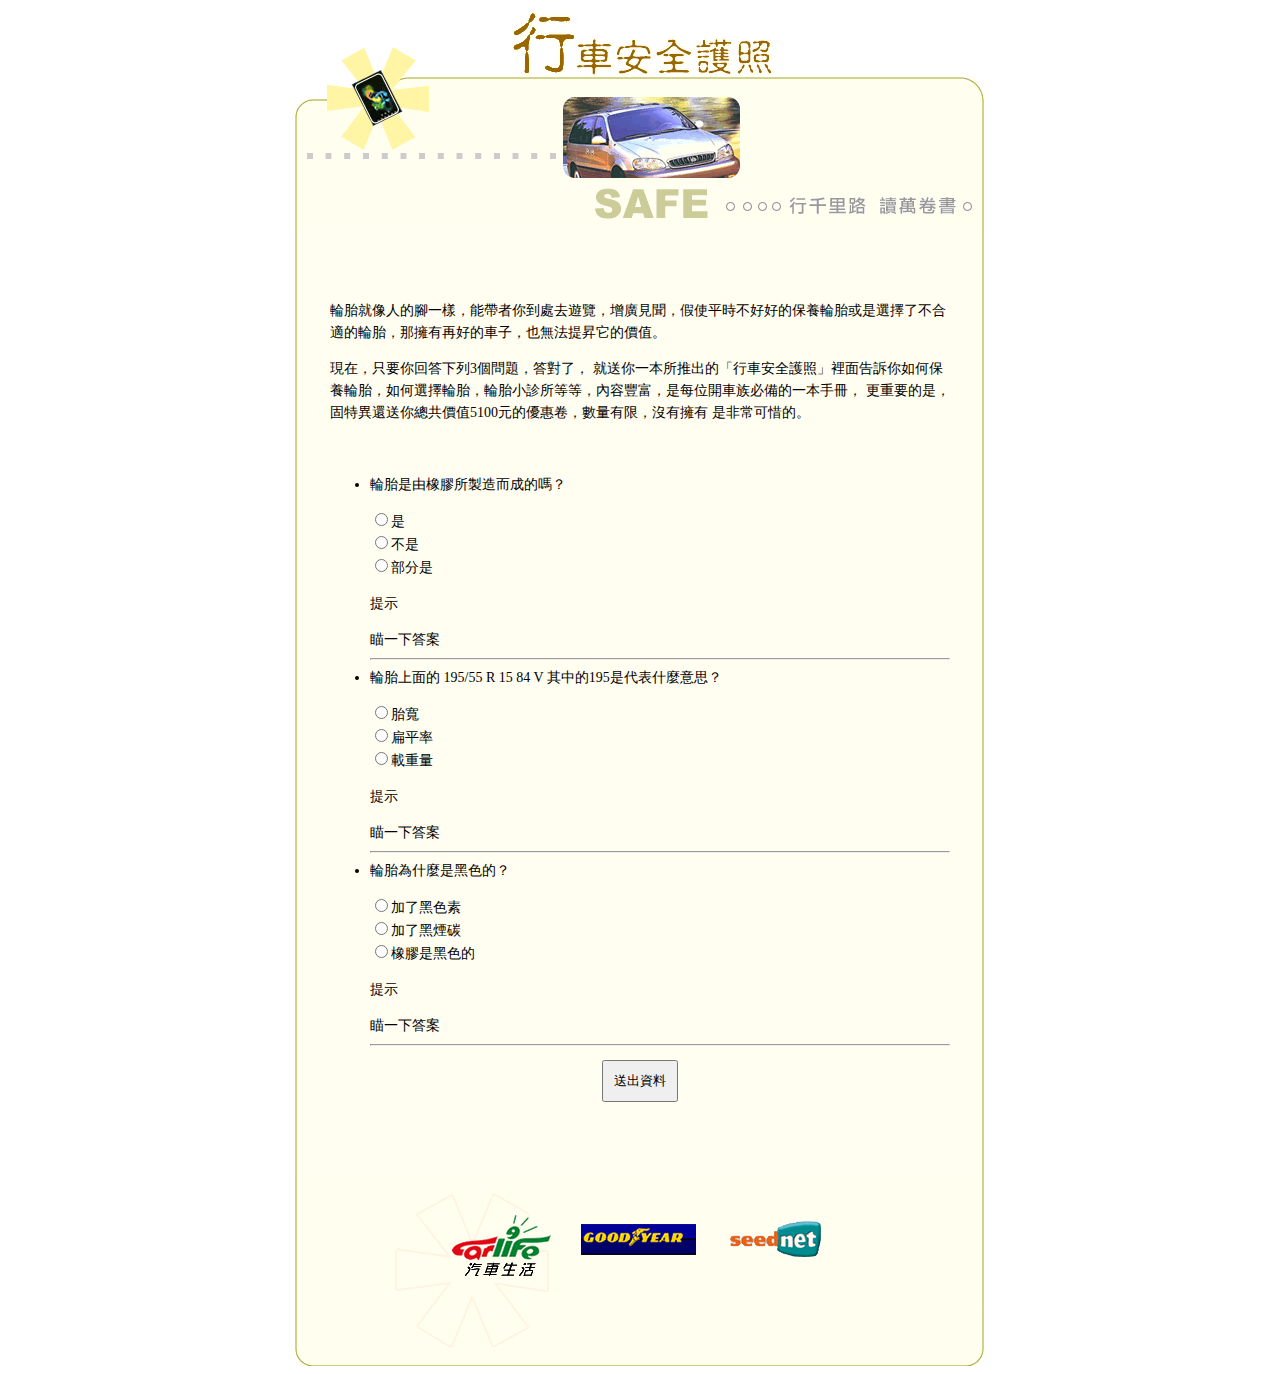
<file: index.html>
<!DOCTYPE html>
<html lang="zh">
<head>
  <meta charset="UTF-8">
  <meta name="viewport" content="width=device-width, initial-scale=1.0">
  <title>行車安全護照問答</title>
  <script>
    
    console.dir(document);
  </script>
  <link rel="stylesheet" href="./style.css"> 

    
</head>
<body bgcolor="#ffffff">

<div class="safecard-visible">
    <div class="visible-title">
      <img src="./images/title.gif" alt="">
      
    </div>
    <div class="visible-sub">
      <img src="./images/top_title1.gif" alt="">
      <img src="./images/title_title2.gif" alt="">      
      
  
    </div>
    <div class="subcontext">
      <div>
      <p>輪胎就像人的腳一樣，能帶者你到處去遊覽，增廣見聞，假使平時不好好的保養輪胎或是選擇了不合適的輪胎，那擁有再好的車子，也無法提昇它的價值。</p>
      <p>現在，只要你回答下列3個問題，答對了， 就送你一本所推出的<span>「行車安全護照」</span>裡面告訴你如何保養輪胎，如何選擇輪胎，輪胎小診所等等，內容豐富，是每位開車族必備的一本手冊， 更重要的是，<span>固特異</span>還送你總共價值5100元的優惠卷，數量有限，沒有擁有 是非常可惜的。</p>
   
    　　<form action="./index_2.html" method="get">
      <ul>
        <li>輪胎是由橡膠所製造而成的嗎？	 
          <p><input type="radio" name="1st" value="是">是 <br>
          <input type="radio" name="1st" value="不是">不是 <br>
          <input type="radio" name="1st" value="部分是">部分是</p>
          <p><span class="ans" onclick="explain1Toshow()">提示</span></p>
          <div id="explain1" >瞄一下答案
            </div>
              <hr/>        

         
        </li>
        <li>輪胎上面的 195/55 R 15 84 V 其中的195是代表什麼意思？
          <p><input type="radio" name="2st" value="胎寬">胎寬<br>
            <input type="radio" name="2st" value="扁平率">扁平率<br>
            <input type="radio" name="2st" value="載重量">載重量<br>

          </p>
          <p><span class="ans" onclick="explain2Toshow()">提示</span></p>
          <div id="explain2" >瞄一下答案
            
          </div>
              <hr/>        
        </li>
        <li>輪胎為什麼是黑色的？
          <p><input type="radio" name="3st" value="加了黑色素">加了黑色素<br>
            <input type="radio" name="3st" value="加了黑煙碳">加了黑煙碳<br>
            <input type="radio" name="3st" value="橡膠是黑色的">橡膠是黑色的<br></p>
            <p><span class="ans" onclick="explain3Toshow()">提示</span> </p>
            <div id="explain3">瞄一下答案
              </div>
              <hr/>        
           </li>

      </ul>
     <p><button type="submit" value="提交" class="btn">送出資料</button></p>

     </form>
     </div>      
    </div>

    <div class="safecard-bottom">
      <div class="imgLogo"><img src="./images/carlife.gif"></div>
      <div class="imgLogo"><img src="./images/goodyear.gif"></div>
      <div class="imgLogo"><img src="./images/seednet.gif"></div>
  
    </div>
    <script src="./script.js">      
    </script>

  
</div>
  <!--------------------------- STOP COPYING THE HTML HERE --------------------------->
  </body>
  </html>
</file>
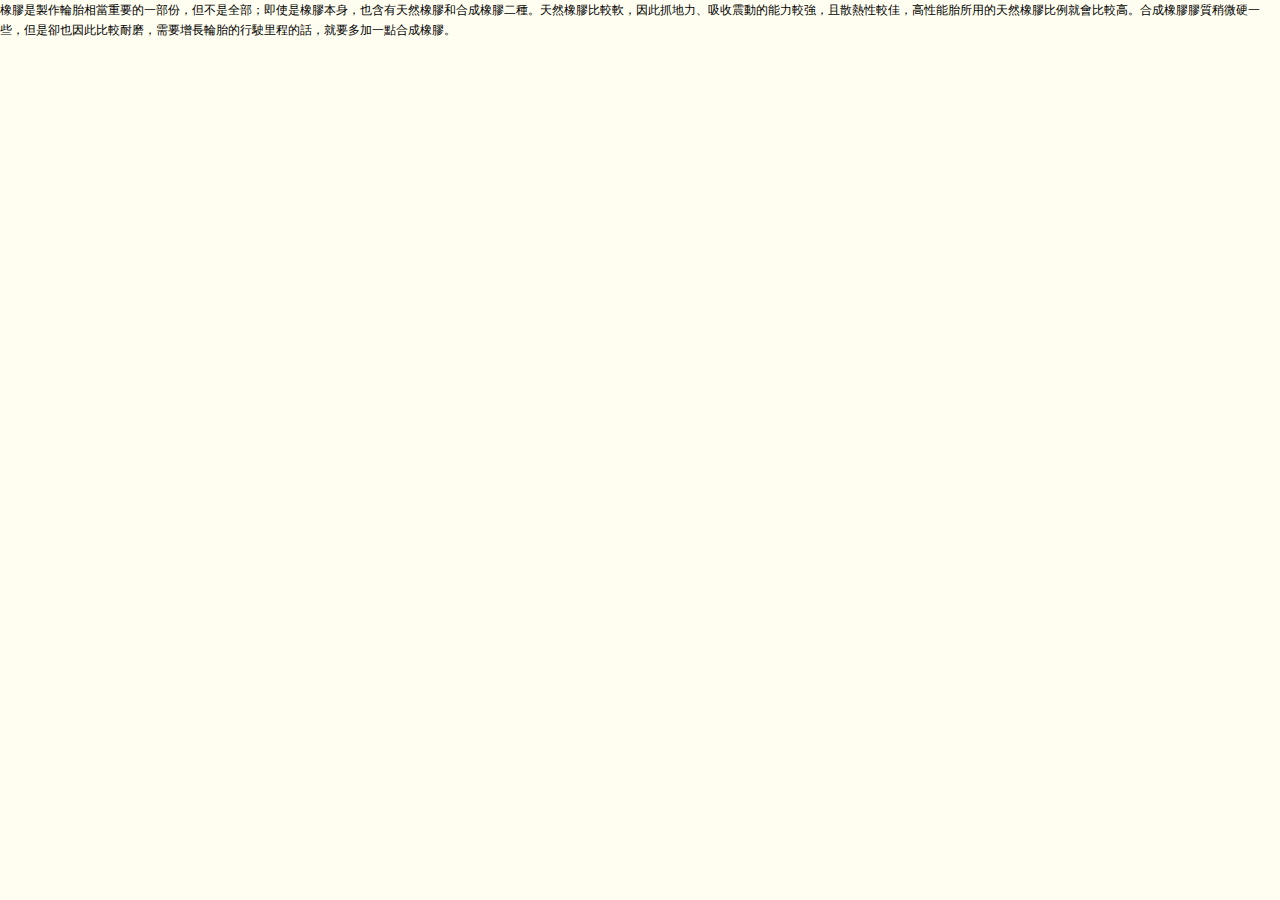
<file: a1.html>
<html>
<head>
<title>���ܤ@</title>
<meta http-equiv="Content-Type" content="text/html; charset=big5">
<style type="text/css">
<!--
.unnamed1 {  font-size: 12px; line-height: 20px}
-->
</style>
</head>

<body bgcolor="#FFFEF0" leftmargin="0" topmargin="0" marginwidth="0" marginheight="0">
<font color="#000000" class="unnamed1">�󽦬O�s�@���L�۷����n���@�����A�����O�����F�Y�ϬO�󽦥����A�]�t���ѵM�󽦩M�X���󽦤G�ءC�ѵM�󽦤���n�A�]����a�O�B�l���_�ʪ���O���j�A�B�����ʸ��ΡA���ʯ�L�ҥΪ��ѵM�󽦤�ҴN�|������C�X���󽦽���y�L�w�@�ǡA���O�o�]�]������@�i�A�ݭn�W�����L����p���{���ܡA�N�n�h�[�@�I�X���󽦡C 
</font> 
</body>
</html>
</file>
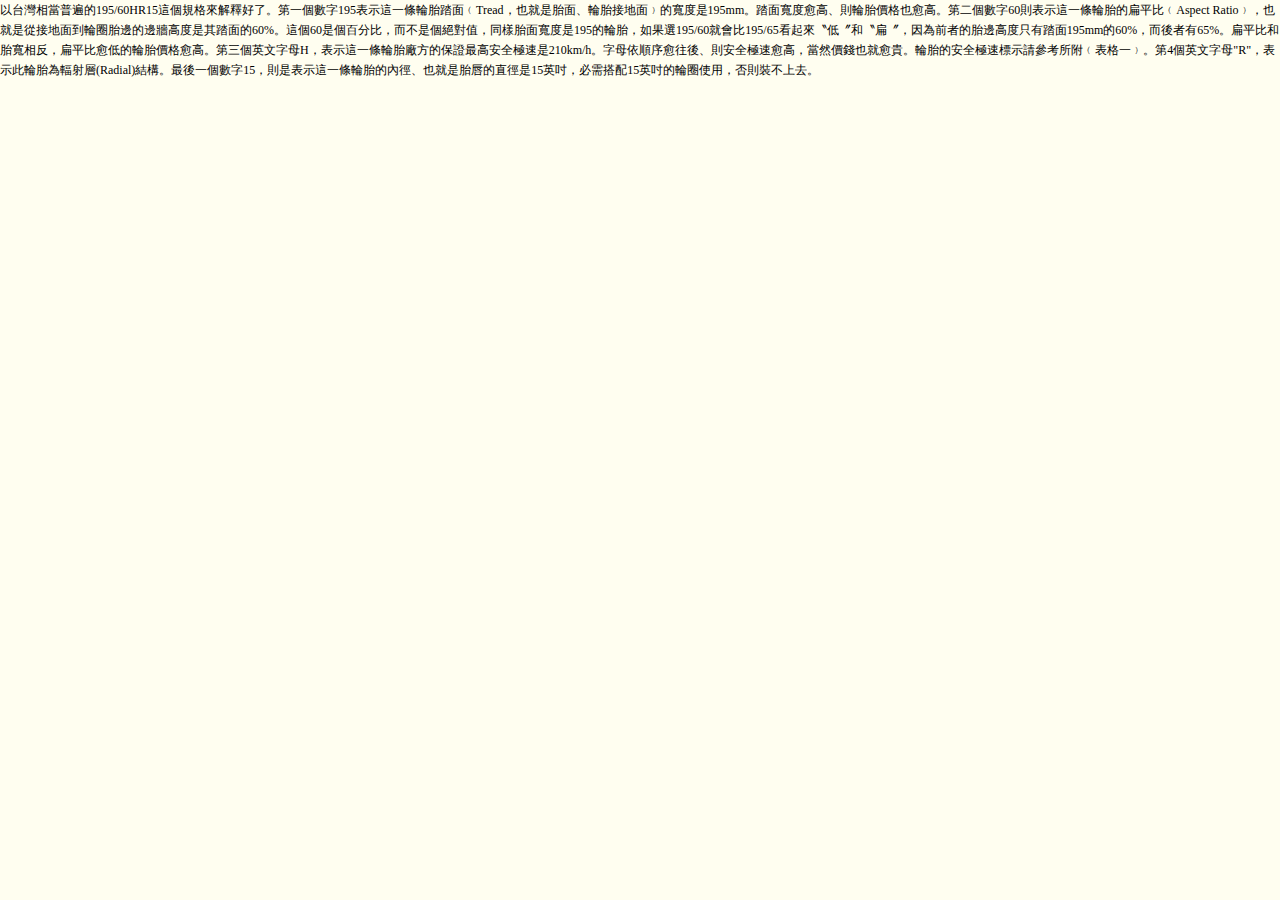
<file: a2.html>
<html>
<head>
<title>���ܤG</title>
<meta http-equiv="Content-Type" content="text/html; charset=big5">
<style type="text/css">
<!--
.unnamed1 {  font-size: 12px; line-height: 20px}
-->
</style>
</head>

<body bgcolor="#FFFEF0" leftmargin="0" topmargin="0" marginwidth="0" marginheight="0" class="unnamed1">
�H�x�W�۷����M��195/60HR15�o�ӳW��Ӹ����n�F�C�Ĥ@�ӼƦr195���ܳo�@�����L�񭱡}Tread�A�]�N�O�L���B���L���a���~���e�׬O195mm�C�񭱼e�׷U���B�h���L����]�U���C�ĤG�ӼƦr60�h���ܳo�@�����L���󥭤�}Aspect 
Ratio�~�A�]�N�O�q���a�������L�䪺���𰪫׬O��񭱪�60%�C�o��60�O�Ӧʤ���A�Ӥ��O�ӵ���ȡA�P�˭L���e�׬O195�����L�A�p�G��195/60�N�|��195/65�ݰ_�ӡ��C���M���󡪡A�]���e�̪��L�䰪�ץu����195mm��60%�A�ӫ�̦�65%�C�󥭤�M�L�e�ۤϡA�󥭤�U�C�����L����U���C�ĤT�ӭ^��r��H�A���ܳo�@�����L�t�誺�O�ҳ̰��w�����t�O210km/h�C�r���̶��ǷU����B�h�w�����t�U���A���M�����]�N�U�Q�C���L���w�����t�ХܽаѦҩҪ��}����@�~�C��4�ӭ^��r��"R"�A���ܦ����L����g�h(Radial)���c�C�̫�@�ӼƦr15�A�h�O���ܳo�@�����L�����|�B�]�N�O�L�B�����|�O15�^�T�A���ݷf�t15�^�T������ϥΡA�_�h�ˤ��W�h�C 
</body>
</html>
</file>
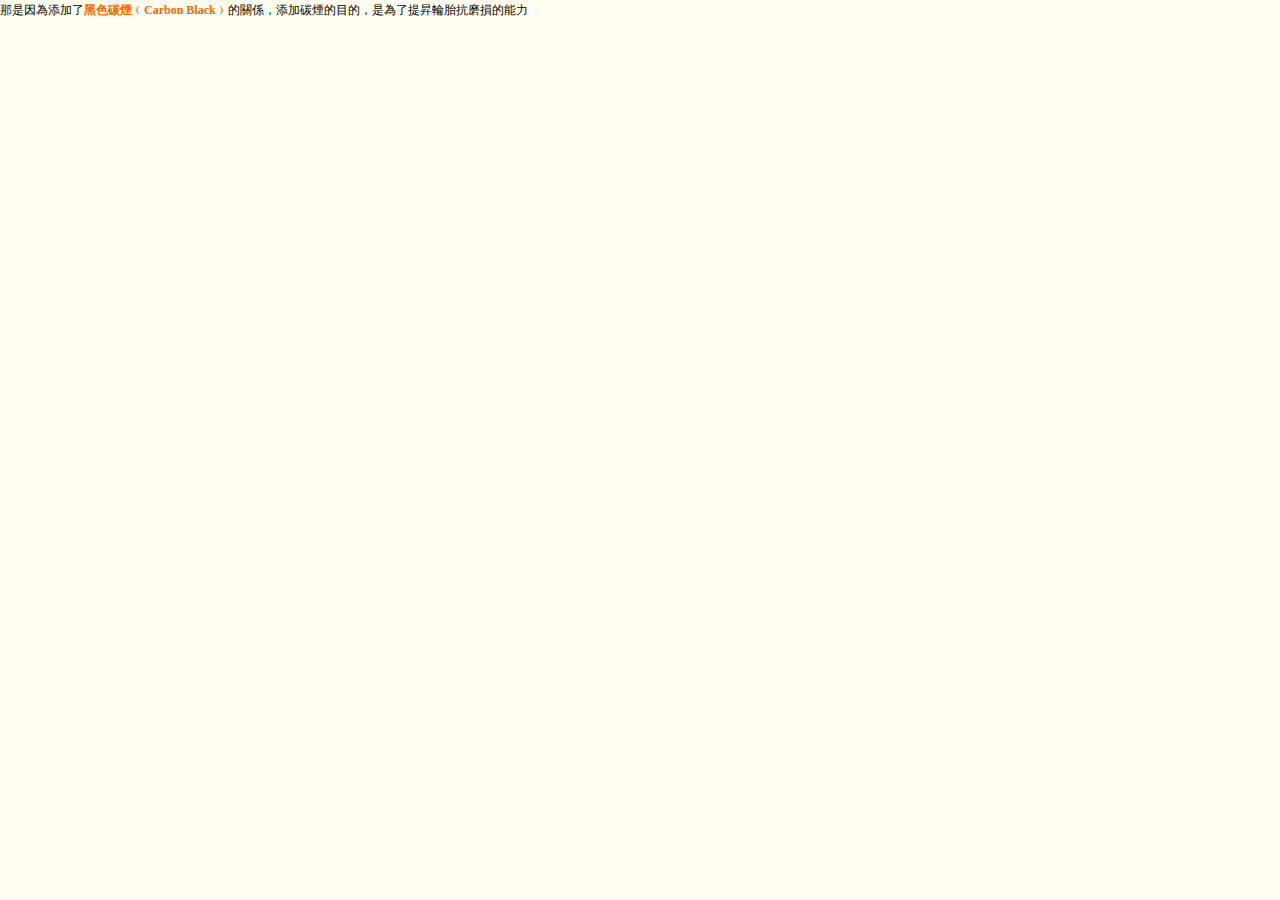
<file: a3.html>
<html>
<head>
<title>���ܤT</title>
<meta http-equiv="Content-Type" content="text/html; charset=big5">
<style type="text/css">
<!--
.unnamed1 {  font-size: 12px; line-height: 20px}
-->
</style>
</head>

<body bgcolor="#FFFEF0" leftmargin="0" topmargin="0" marginwidth="0" marginheight="0" class="unnamed1">
���O�]���K�[�F<b><font color="#FF6600">�¦�ҷϡ}Carbon Black�~</font></b>�����Y�A�K�[�ҷϪ��ت��A�O���F���@���L�ܿi�l����O 
</body>
</html>
</file>
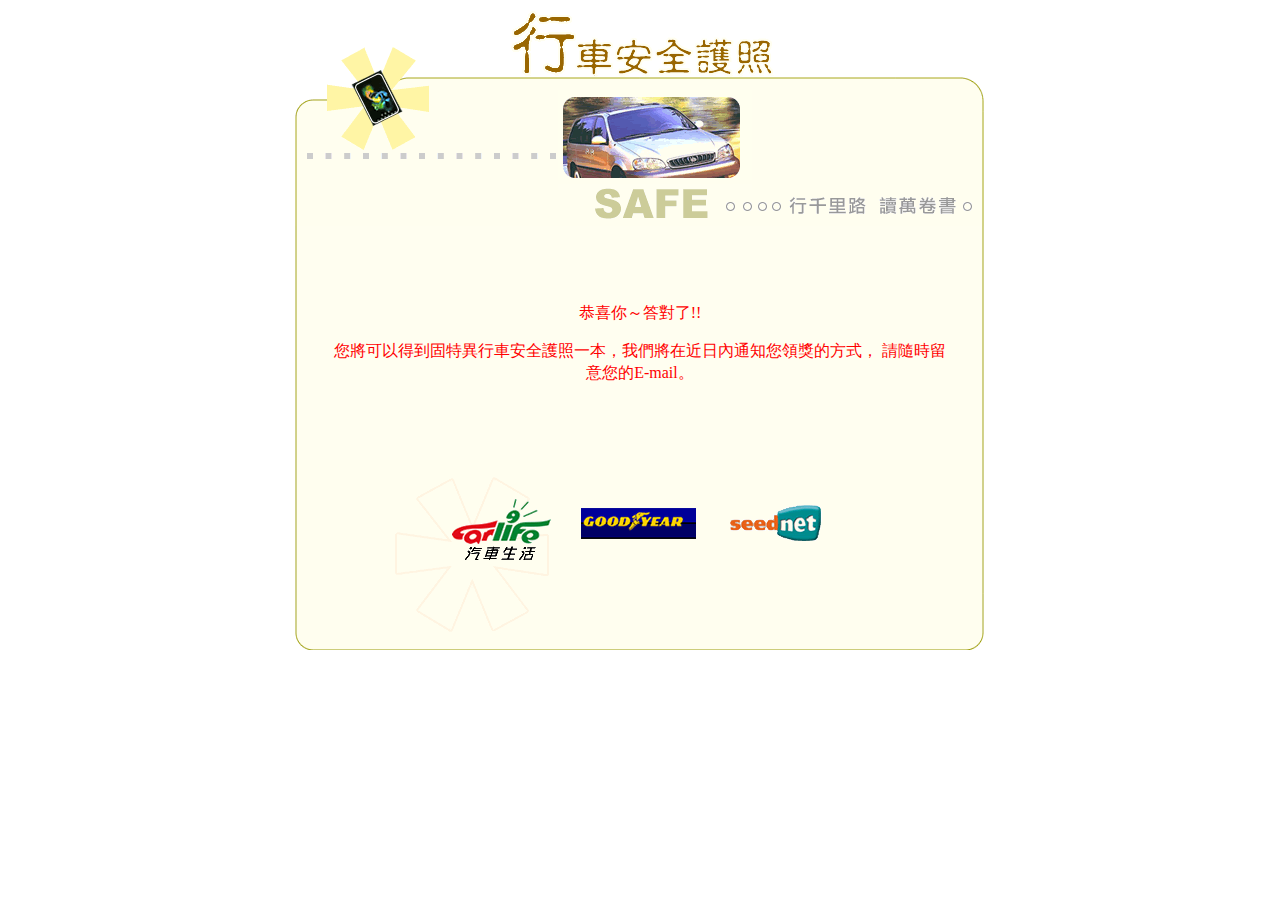
<file: index_2.html>
<!--To put this html into an existing HTML document, you must copy the JavaScript and-->
<!--paste it in a specific location within the destination HTML document. You must then copy-->
<!--and paste the table in a different location.-->
<!DOCTYPE html>
<html lang="zh-Hant-TW">
<head>
  <meta charset="UTF-8">
  <meta name="viewport" content="width=device-width, initial-scale=1.0">
  <title>行車安全護照問答</title>
  <script>
    console.dir(document);
  </script>
  <link rel="stylesheet" href="./style.css">

    
</head>
<body bgcolor="#ffffff">

<div class="safecard-visible">
    <div class="visible-title">
      <img src="./images/title.gif" alt="">
      
    </div>
    <div class="visible-sub">
      <img src="./images/top_title1.gif" alt="">
      <img src="./images/title_title2.gif" alt="">      
      
  
    </div>
    <div class="subgreat">
      <p>恭喜你～答對了!!</p>
      <p>您將可以得到固特異行車安全護照一本，我們將在近日內通知您領獎的方式，
        請隨時留意您的E-mail。</p>
      
    </div>

    <div class="safecard-bottom">
      <div class="imgLogo"><img src="./images/carlife.gif"></div>
      <div class="imgLogo"><img src="./images/goodyear.gif"></div>
      <div class="imgLogo"><img src="./images/seednet.gif"></div>
  
    </div>
  
</div>
  <!--------------------------- STOP COPYING THE HTML HERE --------------------------->
  </body>
  </html>
</file>
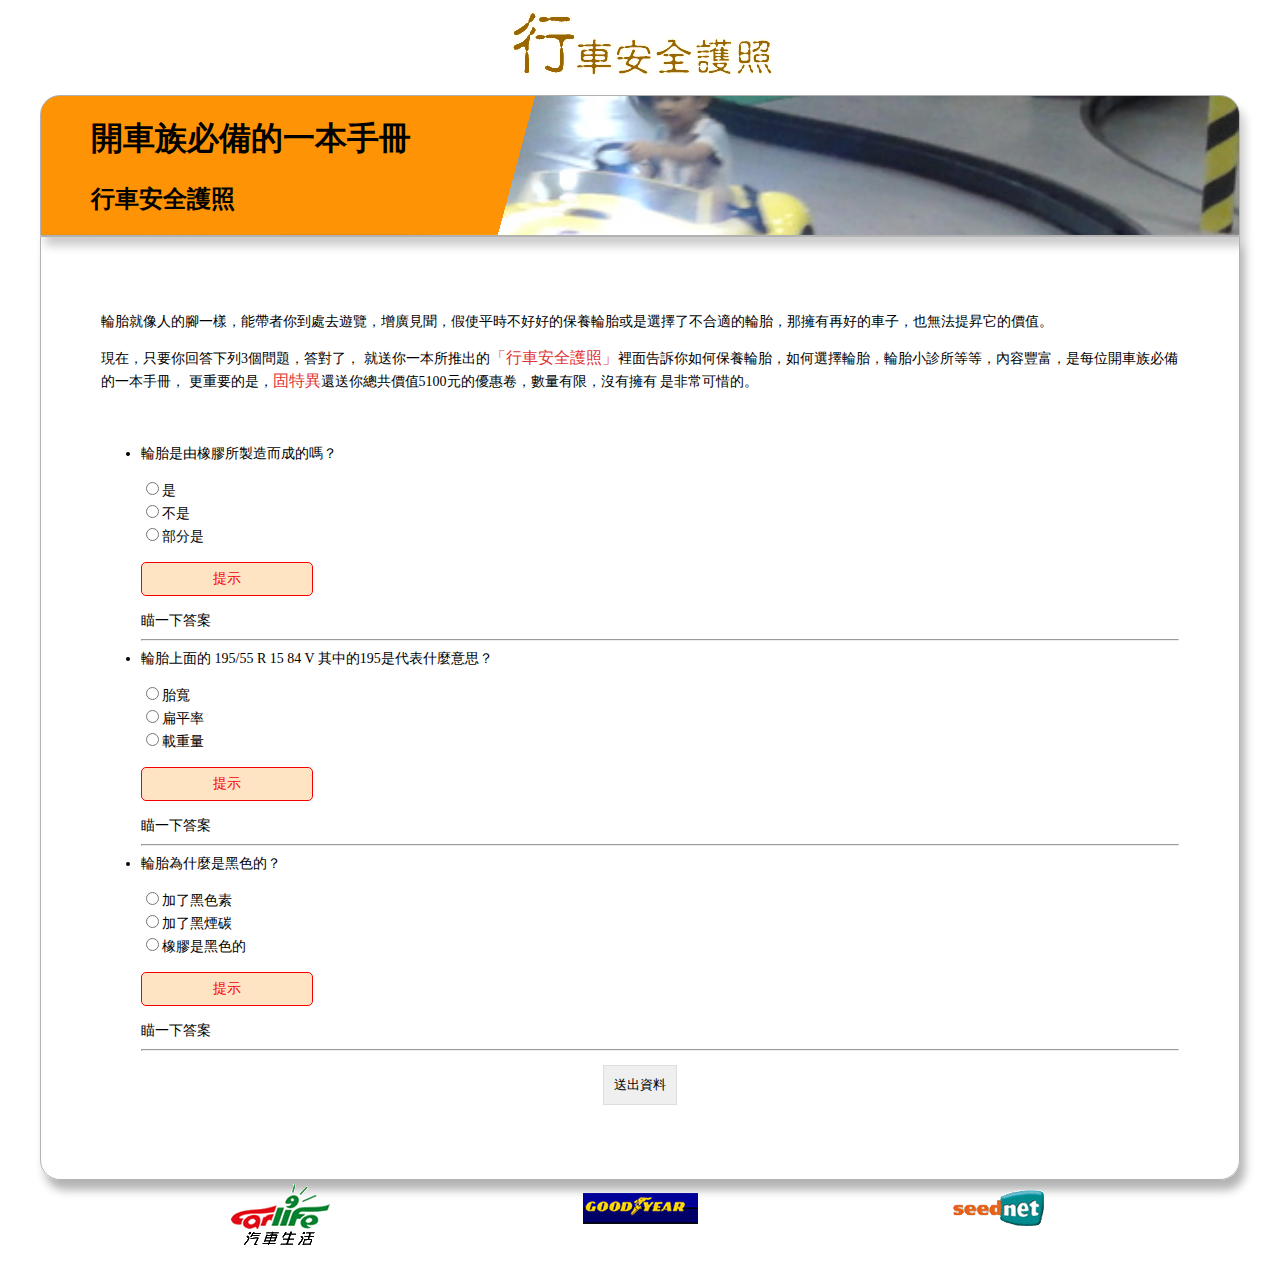
<file: rwd.html>
<!DOCTYPE html>
<html lang="zh">
<head>
    <meta charset="UTF-8">
    <meta name="viewport" content="width=device-width, initial-scale=1.0">
    <title>行車安全護照問答</title>
    <script>
    
        console.dir(document);
      </script>
      <link rel="stylesheet" href="./rwdstyle.css"> 
    
</head>
<body>
    <div class="safecard-visible">
        <div class="visible-title">
          <img src="./images/title.gif" alt="">
          
        </div>
        <div class="visible-sub">
            <h1>開車族必備的一本手冊</h1>      
            <h2>行車安全護照</h2>
        </div>
        <div class="subcontext">
          <div>
          <p>輪胎就像人的腳一樣，能帶者你到處去遊覽，增廣見聞，假使平時不好好的保養輪胎或是選擇了不合適的輪胎，那擁有再好的車子，也無法提昇它的價值。</p>
          <p>現在，只要你回答下列3個問題，答對了， 就送你一本所推出的<span>「行車安全護照」</span>裡面告訴你如何保養輪胎，如何選擇輪胎，輪胎小診所等等，內容豐富，是每位開車族必備的一本手冊， 更重要的是，<span>固特異</span>還送你總共價值5100元的優惠卷，數量有限，沒有擁有 是非常可惜的。</p>
       
        　　<form action="./index_2.html" method="get">
          <ul>
            <li>輪胎是由橡膠所製造而成的嗎？	 
              <p><input type="radio" name="1st" value="是">是 <br>
              <input type="radio" name="1st" value="不是">不是 <br>
              <input type="radio" name="1st" value="部分是">部分是</p>
              <p><span class="ans" onclick="explain1Toshow()">提示</span></p>
              <div id="explain1" >瞄一下答案
                </div>
                  <hr/>        
    
             
            </li>
            <li>輪胎上面的 195/55 R 15 84 V 其中的195是代表什麼意思？
              <p><input type="radio" name="2st" value="胎寬">胎寬<br>
                <input type="radio" name="2st" value="扁平率">扁平率<br>
                <input type="radio" name="2st" value="載重量">載重量<br>
    
              </p>
              <p><span class="ans" onclick="explain2Toshow()">提示</span></p>
              <div id="explain2" >瞄一下答案
                
              </div>
                  <hr/>        
            </li>
            <li>輪胎為什麼是黑色的？
              <p><input type="radio" name="3st" value="加了黑色素">加了黑色素<br>
                <input type="radio" name="3st" value="加了黑煙碳">加了黑煙碳<br>
                <input type="radio" name="3st" value="橡膠是黑色的">橡膠是黑色的<br></p>
                <p><span class="ans" onclick="explain3Toshow()">提示</span> </p>
                <div id="explain3">瞄一下答案
                  </div>
                  <hr/>        
               </li>
    
          </ul>
         <p><button type="submit" value="提交" class="btn">送出資料</button></p>
    
         </form>
         </div>      
        </div>
    
        <div class="safecard-bottom">
          <div class="imgLogo"><img src="./images/carlife.gif"></div>
          <div class="imgLogo"><img src="./images/goodyear.gif"></div>
          <div class="imgLogo"><img src="./images/seednet.gif"></div>
      
        </div>
        <script src="./script.js">      
        </script>
    
      
    </div>
    
    

    
</body>
</html>
</file>
<file: style.css>
body{
  display: flex;
  justify-content: center;

}
.safecard-visible{
  width: 740px;        
  background-image: url(./images/top_bg.gif);
}
.visible-title{
  display: flex;
  justify-content: center;
      
}
.visible-sub{
  text-align: center;  
}

.subcontext {
  

  background-image: url(./images/bg.gif);
 font-size: 14px;
  font-weight: 300px;
  line-height: 22px;
  padding: 60px;

  
}
.subgreat{
    background-image: url(./images/bg.gif);
    color: #ff0000;
    font-size: 16px;
    font-weight: 300px;
    line-height: 22px;
    padding: 60px;
  

    text-align: center;
}
.safecard-bottom{
  background-image: url(./images/bottom_bg.gif);
  height: 150px;
  display: flex;
  justify-content: center;       
  padding: 20px;
}
.imgLogo{
  padding: 15px;
}
.btn{
  padding: 10px;
  display: block;
  margin: auto;

}
</file>
<file: rwdstyle.css>
body{
    display: flex;
    justify-content: center;
  
  }
  .safecard-visible{

    width: 1200px;
    margin: 0 auto;


  }
  .visible-title{
    display: flex;
    justify-content: center;
    margin-bottom: 20px;
        
  }
  .visible-sub{
    background:    
      linear-gradient(105deg,#ff9306 40%,transparent 30%) center center/100% 100%,
      url("./images/20121012_143323.jpg")center center/100% auto no-repeat;     
      
    border: 1px solid #b2b2b2;
    box-shadow: 5px 10px 10px rgba(0,0,0,0.2);
    border-radius: 20px 20px 0 0;
        text-align: left;  
        padding-left: 50px;
        
  }
  
  .subcontext {
    border: 1px solid #b2b2b2;
    border-radius: 0 0 20px 20px;
    box-shadow: 5px 10px 10px rgba(0,0,0,0.3);


   font-size: 14px;
    font-weight: 300px;
    line-height: 22px;
    padding: 60px;
  
  
    
  }
  .subgreat{
      color: #ff0000;
      font-size: 16px;
      font-weight: 300px;
      line-height: 22px;
      padding: 60px;
      text-align: center;
  }
  .safecard-bottom{
    display: flex;
    justify-content: center; 
    flex-wrap: wrap;
      
  }
  .imgLogo{
    width: 30%;
    text-align: center;
  }
  .btn{
    padding: 10px;
    outline: none;
    border: 1px solid #dddddd;
    display: block;
    margin: auto;
  
  }
  .btn:hover{
    opacity: 0.8;
  }
  .ans{
    display: block;
    width: 160px;
    text-align: center;
    font-size: 14px;
    padding: 5px;
    color: #f50000;
    border: 1px solid;
    border-radius: 5px;
    background-color: bisque;
    cursor: pointer;
    
  
  }
  span{
    color: #e13333;
    font-size: 16px;
  }

  @media(max-width:1250px){
    .safecard-visible{
      flex-wrap: wrap; 
      width: 100%;

    }
    h1,h2{
      font-size: 20px;
      line-height: 50px;
      color: #ffffff;
    }

  }
  @media(max-width:500px){
    .visible-title>img{
      width: 50%;
    }
    .ans{
      width: 30%;
    }
    h1,h2{
      font-size: 14px;
      line-height: 30px;
      color: #ffffff;
    }
    .imgLogo{
      width: 90%;
    }
  

  }
  @media(max-width:370px){
    .ans{
      width: 20%;
    }
  

  }
</file>
